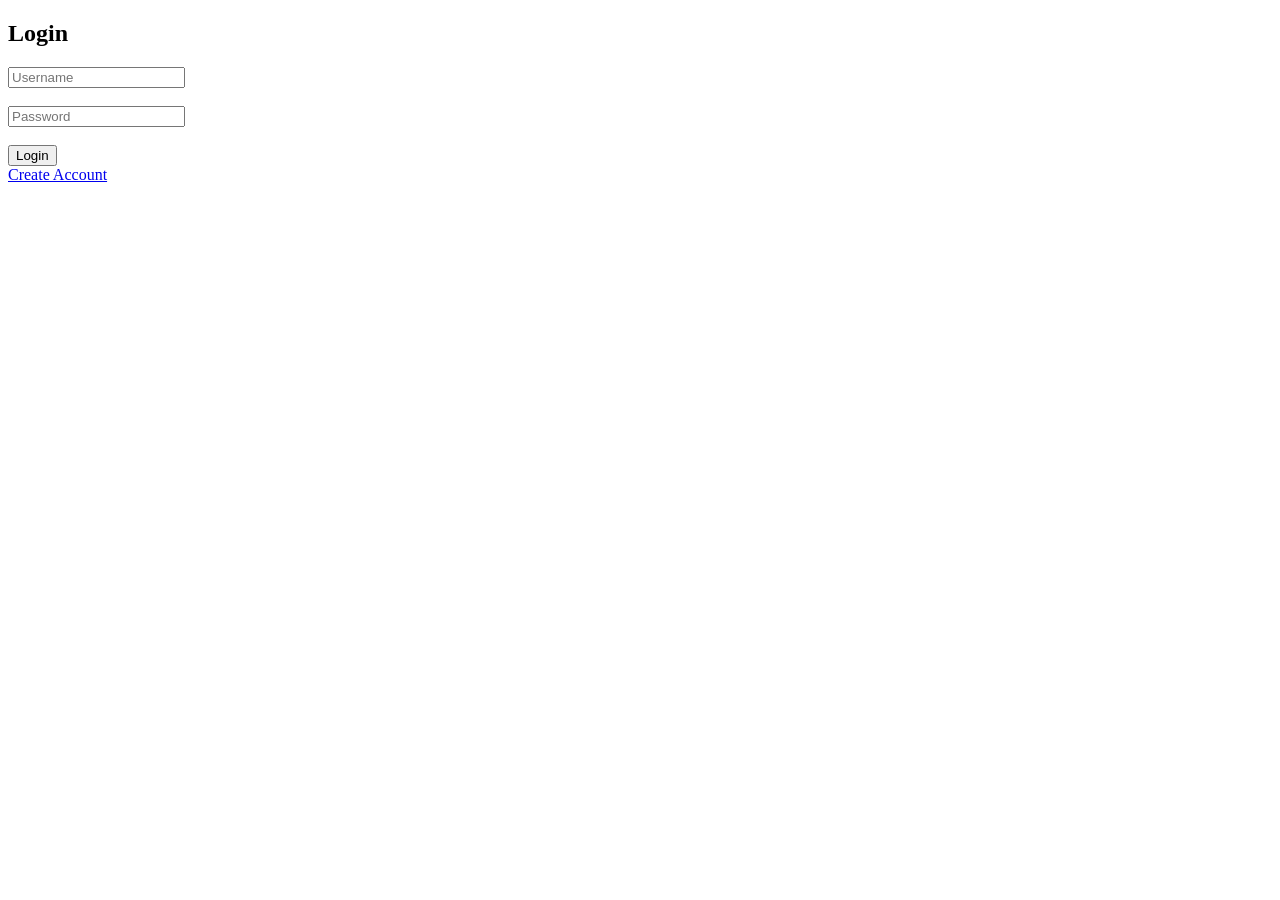
<file: backend/templates/login.html>
<!DOCTYPE html>
<html>
<head>
    <title>Login</title>
</head>
<body>

<h2>Login</h2>

<form method="POST">
    <input name="username" placeholder="Username"><br><br>
    <input name="password" type="password" placeholder="Password"><br><br>
    <button type="submit">Login</button>
</form>

<a href="/signup">Create Account</a>

</body>
</html>
</file>
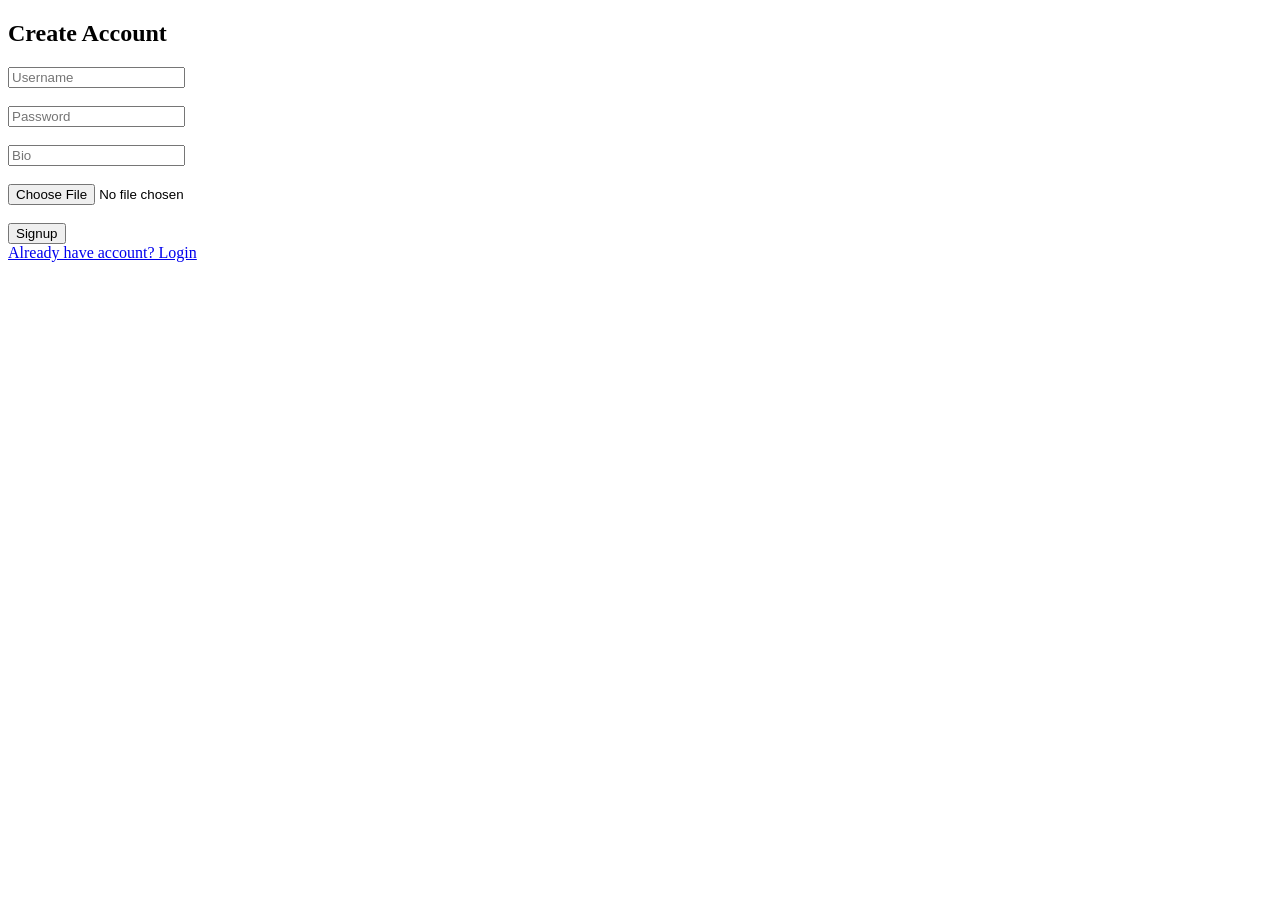
<file: backend/templates/signup.html>
<!DOCTYPE html>
<html>
<head>
    <title>Signup</title>
</head>
<body>

<h2>Create Account</h2>

<form method="POST" enctype="multipart/form-data">

    <input type="text" name="username" placeholder="Username" required><br><br>
    <input type="password" name="password" placeholder="Password" required><br><br>

    <!-- ✅ Bio -->
    <input type="text" name="bio" placeholder="Bio"><br><br>

    <!-- ✅ Profile Pic (mobile nunchi select) -->
    <input type="file" name="profile_pic"><br><br>

    <button type="submit">Signup</button>
</form>

<a href="/login">Already have account? Login</a>

</body>
</html>
</file>
